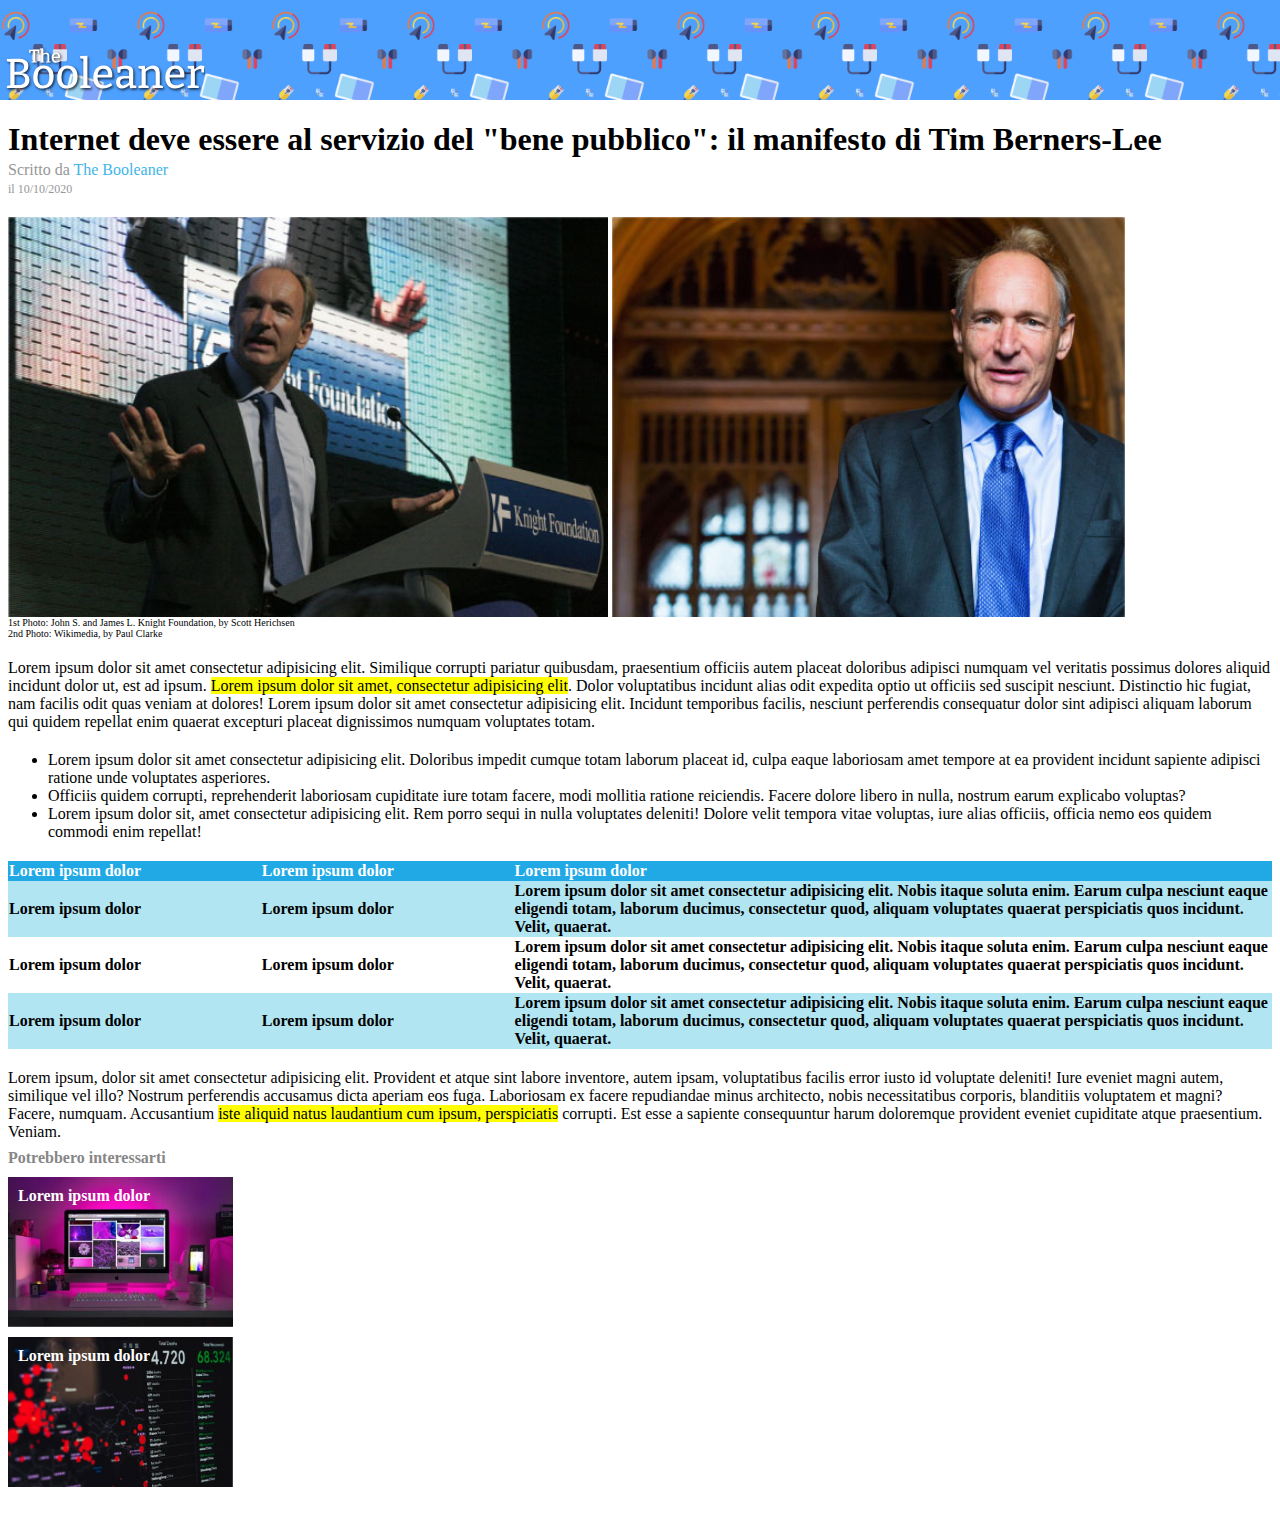
<file: index.html>
<!DOCTYPE html>
<html lang="en">
<head>
    <meta charset="UTF-8">
    <meta name="viewport" content="width=device-width, initial-scale=1.0">
    <link rel="stylesheet" href="CSS/style.css">
    <title>Document</title>
</head>
<body>

    <!-- Banner -->
    <header>
        <div class="pattern">
        <div class="logo">
    </header>

    <div class="minimargin">
        <main>
            <div>
                <!-- Intestazione -->
                <h1>
                    Internet deve essere al servizio del "bene pubblico": il manifesto di Tim Berners-Lee
                </h1>
                <!-- Sottotitolo -->
                <span class="gray-text">Scritto da
                    <span class="lightblue-text">The Booleaner</span> 
                    <br>
                    <span class="date">il 10/10/2020</span>
                </span> 
            </div>
        <!-- Foto Tim -->
            <div class="photo">
                <!-- <p class="tim1"></p>
                <p class="tim2"></p> -->
                <img src="img/tim-1.jpg" alt="">
                <img src="img/tim-2.jpg" alt="">
            </div>
            <!-- sottotesto foto -->
            <div class="subtext">
                <p>1st Photo: John S. and James L. Knight Foundation, by Scott Herichsen </p>
                <p>2nd  Photo: Wikimedia, by Paul Clarke</p>
            </div>
            <!-- Testo principale -->
            <div class="main-text">
                Lorem ipsum dolor sit amet consectetur adipisicing elit. Similique corrupti pariatur quibusdam, praesentium officiis autem placeat doloribus adipisci numquam vel veritatis possimus dolores aliquid incidunt dolor ut, est ad ipsum. <span class="highlighted">Lorem ipsum dolor sit amet, consectetur adipisicing elit</span>. Dolor voluptatibus incidunt alias odit expedita optio ut officiis sed suscipit nesciunt. Distinctio hic fugiat, nam facilis odit quas veniam at dolores! Lorem ipsum dolor sit amet consectetur adipisicing elit. Incidunt temporibus facilis, nesciunt perferendis consequatur dolor sint adipisci aliquam laborum qui quidem repellat enim quaerat excepturi placeat dignissimos numquam voluptates totam.
            </div>
            <!-- lista lorem -->
            <div>
                <ul>
                    <li>Lorem ipsum dolor sit amet consectetur adipisicing elit. Doloribus impedit cumque totam laborum placeat id, culpa eaque laboriosam amet tempore at ea provident incidunt sapiente adipisci ratione unde voluptates asperiores.</li>
                    <li>Officiis quidem corrupti, reprehenderit laboriosam cupiditate iure totam facere, modi mollitia ratione reiciendis. Facere dolore libero in nulla, nostrum earum explicabo voluptas?</li>
                    <li>Lorem ipsum dolor sit, amet consectetur adipisicing elit. Rem porro sequi in nulla voluptates deleniti! Dolore velit tempora vitae voluptas, iure alias officiis, officia nemo eos quidem commodi enim repellat!</li>
                </ul>
            </div>
            <!-- tabella -->
            <div>
                <table>
                    <thead class="table-head-color">
                        <tr>
                            <th class="small-th">Lorem ipsum dolor</th>
                            <th class="small-th">Lorem ipsum dolor</th>
                            <th>Lorem ipsum dolor</th>
                        </tr>
                    </thead>

                    <tbody>
                        <tr class="colored-tr">
                            <th>Lorem ipsum dolor</th>
                            <th>Lorem ipsum dolor</th>
                            <th>Lorem ipsum dolor sit amet consectetur adipisicing elit. Nobis itaque soluta enim. Earum culpa nesciunt eaque eligendi totam, laborum ducimus, consectetur quod, aliquam voluptates quaerat perspiciatis quos incidunt. Velit, quaerat.</th>
                        </tr>
                        <tr>
                            <th>Lorem ipsum dolor</th>
                            <th>Lorem ipsum dolor</th>
                            <th>Lorem ipsum dolor sit amet consectetur adipisicing elit. Nobis itaque soluta enim. Earum culpa nesciunt eaque eligendi totam, laborum ducimus, consectetur quod, aliquam voluptates quaerat perspiciatis quos incidunt. Velit, quaerat.</th>
                        </tr>
                        <tr class="colored-tr">
                            <th>Lorem ipsum dolor</th>
                            <th>Lorem ipsum dolor</th>
                            <th>Lorem ipsum dolor sit amet consectetur adipisicing elit. Nobis itaque soluta enim. Earum culpa nesciunt eaque eligendi totam, laborum ducimus, consectetur quod, aliquam voluptates quaerat perspiciatis quos incidunt. Velit, quaerat.</th>
                        </tr>
                    </tbody>
                </table>
            </div>
            <!-- Testo finale -->
            <div>
                Lorem ipsum, dolor sit amet consectetur adipisicing elit. Provident et atque sint labore inventore, autem ipsam, voluptatibus facilis error iusto id voluptate deleniti! Iure eveniet magni autem, similique vel illo? Nostrum perferendis accusamus dicta aperiam eos fuga. Laboriosam ex facere repudiandae minus architecto, nobis necessitatibus corporis, blanditiis voluptatem et magni? Facere, numquam. Accusantium <span class="highlighted">iste aliquid natus laudantium cum ipsum, perspiciatis</span> corrupti. Est esse a sapiente consequuntur harum doloremque provident eveniet cupiditate atque praesentium. Veniam.
            </div>        
        </main>
    </div>
    

    <footer class="minimargin">
        <div class="dark-gray-text">Potrebbero interessarti</div>
        <div class="container"> <span class="position">Lorem ipsum dolor</span></div>
        <div class="container2"> <span class="position">Lorem ipsum dolor</span></div>

    </footer>
    
</body>
</html>
</file>
<file: CSS/style.css>
* {
    margin: 0;
}

.minimargin {
    margin: 8px;
}
.pattern {
    background-image: url(../img/pattern.png);
    background-repeat: repeat-x;
    background-size: 270px;
    background-color:rgb(78, 160, 255);
    height: 100px;
}

.logo {
    background-image: url(../img/logo.svg);
    background-repeat: no-repeat;
    height: 110px;
    background-position: 0.5% 80%;
    background-size: 200px;
    }

h1 {
    margin-top: 21px;
    margin-bottom: 3px;
}

.gray-text {
    color: rgb(151, 151, 151) ;
}

.dark-gray-text {
    color: rgb(135, 135, 135);
    margin-bottom: 10px;
    font-weight: bold;
}


.lightblue-text {
    color: rgb(63, 181, 232);
}

.date {
    font-size: 12px;
}

.photo {
    margin-top: 20px;
    height: 400px;
}

img {
    height:100%;
}

.subtext {
    font-size: 10px;
}

.highlighted {
    background-color: rgb(255, 255, 0) ;
}

.main-text {
    margin-top: 20px;
    margin-bottom: 20px;
}

.zeromargin {
    text-align: start;
}

.table-head-color {
    background-color: rgb(32, 169, 229) ;
    color: white;
}

table {
    border-collapse: collapse;
    text-align: left;
    margin-bottom: 20px;
    margin-top: 20px;
}

.small-th {
    width: 20%;
}

/* .colored-tr {
    background-color: rgb(177, 229, 242);
} */

.container {
    background-image: url(../img/monitor.jpg);
    height: 150px;
    background-size: contain;
    background-repeat: no-repeat;
    margin-bottom: 10px;
    color: white;
    font-weight: bold;
    position: relative;
}

.container2 {
    background-image: url(../img/graph.jpg);
    height: 150px;
    background-size: contain;
    background-repeat: no-repeat;
    margin-bottom: 30px;
    color: white;
    font-weight: bold;
    position: relative;
}

.position {
    position: relative;
    top: 10px;
    left: 10px;

}

tbody {
    tr:nth-child(odd) {
        background-color:rgb(177, 229, 242);
    }
}
</file>
